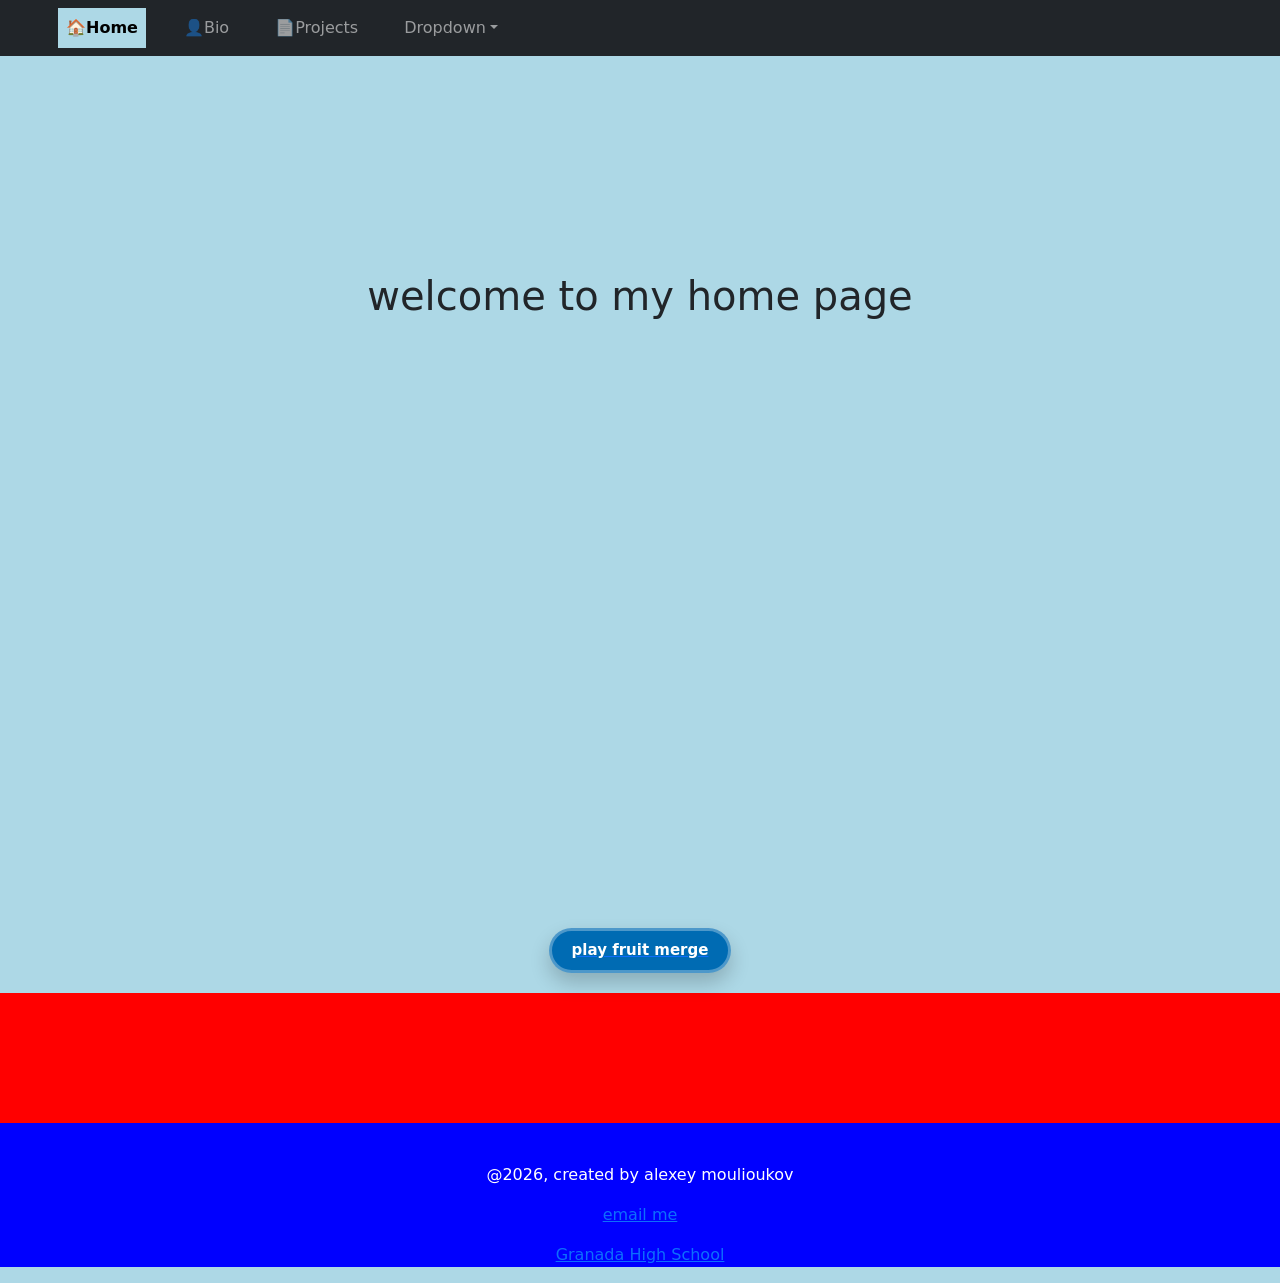
<file: index.html>
<!DOCTYPE html>
<html lang="en">
  <head>
    <title>Home Page</title>
   <link rel="icon" type="image/x-icon" href="https://upload.wikimedia.org/wikipedia/commons/thumb/4/48/Almost_black_square_020305.svg/960px-Almost_black_square_020305.svg.png">
  <meta charset="utf-8">
  <meta name="viewport" content="width=device-width, initial-scale=1">
  <link href="https://cdn.jsdelivr.net/npm/bootstrap@5.3.3/dist/css/bootstrap.min.css" rel="stylesheet">
  <script src="https://cdn.jsdelivr.net/npm/bootstrap@5.3.3/dist/js/bootstrap.bundle.min.js"></script>
    <link rel="stylesheet" href="mystyles.css">
   <script>
     function sayHello(){
       changeColor();
       window.alert('hello there');       
     }
    function getRandomRgbColor() {
      const r = Math.floor(Math.random() * 256);
      const g = Math.floor(Math.random() * 256);
      const b = Math.floor(Math.random() * 256);
      return `rgb(${r}, ${g}, ${b})`;
    }
     function changeColor(){
       let h1 = document.getElementById('myh1');
       h1.style.color = getRandomRgbColor();
     }
   </script>
  </head>
  <body>
    
    <nav class="navbar navbar-expand-sm bg-dark navbar-dark">
  <div class="container-fluid">
    <a class="navbar-brand" href="#"></a>
    <button class="navbar-toggler" type="button" data-bs-toggle="collapse" data-bs-target="#collapsibleNavbar">
      <span class="navbar-toggler-icon"></span>
    </button>
    <div class="collapse navbar-collapse" id="collapsibleNavbar">
      <ul class="navbar-nav">
        <li class="nav-item">
          <a class="nav-link home" href="index.html">🏠<strong>Home</strong></a>
        </li>
        <li class="nav-item">
          <a class="nav-link" href="bio.html">👤Bio</a>
        </li>
        <li class="nav-item">
          <a class="nav-link" href="projects.html">📄Projects</a>
        </li>  
        <li class="nav-item dropdown">
          <a class="nav-link dropdown-toggle" href="#" role="button" data-bs-toggle="dropdown">Dropdown</a>
          <ul class="dropdown-menu">
            <li><a class="dropdown-item" href="#">Link</a></li>
            <li><a class="dropdown-item" href="#">Another link</a></li>
            <li><a class="dropdown-item" href="#">A third link</a></li>
          </ul>
        </li>
      </ul>
    </div>
  </div>
</nav>

    
    

    <div class="parallax"><br><br><br><br><br><br><br><br><br><h1 id="myh1" onclick='sayHello()'>welcome to my home page</h1><br><br><br>
    <br><br><br><br><br><br><br><br><br><br><br><br><br><br><br><br><br><br><br><br><br><br></div>
    
    
    <div  class="centerButton">
    
        <a href="https://www.culinaryschools.org/kids-games/fruit-merge/" title="click it">
            <button class="button" type="button">
                play fruit merge
            </button>
        </a>
    
    
    </div>
     
     
     
     
       
    
    
    
   
    
        <div class="container-fluid">
            <div class="row">
                <div class="col-sm gridColor1"></div>
                <div class="col-sm gridColor2"></div>
                <div class="col-sm gridColor1"></div>
            </div>
        </div>    
    
        <main>
            
            </div>
                
        </main>
        
        <div class="colorchanger"> </div>
        
    
    

    
        
    <footer>
        <p>@2026, created by alexey moulioukov</p>
        <p><a href="mailto:alexey.mou@gmail.com" title="click to email me">email me</a></p>
        <p><a href="https://granadahigh.livermoreschools.org/" title="visit my high school's homepage">Granada High School</a></p>
        
    </footer>
    
  </body>
  
</html>
</file>
<file: mystyles.css>
h1:hover{
    color:white;
}

.projects {
    background-color: lightBlue;
    color: black;
}
.bio {
    background-color: lightBlue;
    color: black;
}
.home {
    background-color: lightBlue;
    color: black;
}
.mynav {
    background-color:#444444;
}
.mainarea{
    text-align:center;
}
.scrollLinks{
    margin-bottom:20px;
    text-align:center;
}
.scrollLinks a{
    margin:20px;
    text-decoration:none;
    color:white;
    background-color:#020305;
    
}
.bio1 {
    min-height:200px;
    float:left;
    width:80%;
    text-align:center;
}
.bio2 {
    min-height:200px;
    float:right;
    width:80%;
    text-align:center;
}
.mynav a:hover{
    background-color:yellow;
}
.mainsection {
    text-align:center;
}
button {
    text-align:center;
}
.centerButton{
    text-align:center;
    justify-content: center;
    display: flex;
   
}













/*css controls styling(color, location, spacing, size, etc.)*/

/*first you put an html element with { and then a } */
/*then iside the curly brace you do style:detail; */






nav {
    background-color:lightblue;

    position:relative;
    
}
h5{
    color:white;
}
h6{
    color:green;
}




nav li{
    display: inline-block;
    margin-left:30px;
}
nav a{
    text-decoration: none;
    color:white;
    display:inline-block;
}

footer {
    background-color:blue;
    color:white;
    min-height:140px;
    padding-top:40px;
    width:100%;
    bottom:0;
}
nav a:hover{
    color:black;
    background-color:white;
    font-weight:bold;
}

/* Mobile-first: Applies to screens 768px wide or larger */
@media screen and (width >= 768px) {
  body {
    background-color: lightblue;
  }
}

/* Screen width range: Applies strictly between 400px and 1000px */
@media screen and (400px <= width <= 1000px) {
  .sidebar {
    display: block;
  }
}

.button {
  position: relative;
  transition: all 0.3s ease-in-out;
  box-shadow: 0px 10px 20px rgba(0, 0, 0, 0.2);
  padding-block: 0.5rem;
  padding-inline: 1.25rem;
  background-color: rgb(0 107 179);
  border-radius: 9999px;
  display: flex;
  align-items: center;
  justify-content: center;
  color: #ffff;
  gap: 10px;
  font-weight: bold;
  border: 3px solid #ffffff4d;
  outline: none;
  overflow: hidden;
  font-size: 15px;
  cursor: pointer;
}

.icon {
  width: 24px;
  height: 24px;
  transition: all 0.3s ease-in-out;
}

.button:hover {
  transform: scale(1.05);
  border-color: #fff9;
}

.button:hover .icon {
  transform: translate(4px);
}

.button:hover::before {
  animation: shine 1.5s ease-out infinite;
}

.button::before {
  content: "";
  position: absolute;
  width: 100px;
  height: 100%;
  background-image: linear-gradient(
    120deg,
    rgba(255, 255, 255, 0) 30%,
    rgba(255, 255, 255, 0.8),
    rgba(255, 255, 255, 0) 70%
  );
  top: 0;
  left: -100px;
  opacity: 0.6;
}

@keyframes shine {
  0% {
    left: -100px;
  }

  60% {
    left: 100%;
  }

  to {
    left: 100%;
  }
}




















































.top-text{
    color:orange;
}
.bottom-text{
    color:black;
}

.parallax {
  position: relative;
  isolation: isolate;
  min-height: 85svh;
  display: grid;
  place-items: center;
  clip-path: inset(0);
  background: none; /* important: no background on the div itself */
}

.parallax::before {
  content: "";
  position: fixed;
  top: 0;
  left: 0;
  width: 100%;
  height: 100svh;
  z-index: -1;
  background-image: url("https://images.unsplash.com/photo-1647962431451-d0fdaf1cf21c?fm=jpg&q=85&w=1200&h=2000&auto=format&fit=crop");
  background-size: cover;
  background-position: center;
  background-repeat: no-repeat; /* stops tiling / repeating */
}

@media (min-width: 769px) {
  .parallax::before {
    background-image: url("https://images.unsplash.com/photo-1647962431451-d0fdaf1cf21c?fm=jpg&q=85&w=2400&auto=format&fit=crop");
  }
}

/* The animation code */
@keyframes myAnimation {
  from {background-color: red;
      color:yellow;
  }
  to {background-color: yellow;
      color:yellow;
  }
}

/* The element to apply the animation to */
.colorchanger {
  width: 100%;
  height: 130px;
  background-color: red;
  animation-name: myAnimation;
  animation-duration: 4s;
  animation-iteration-count:infinite;
  animation-direction:alternate;
  text-align:center;
}
.gridColor1{
    background-color:#020305;
    text-align:center;
    margin:10px;
}
.gridColor2{
    background-color: #020305;
    text-align:center;
    margin:10px;
}
h1 {
    text-align:center;
}
p {
    text-align:center;
}
bg-light {
    background-color:orange;
}
.mynav a:hover{
    background-color:orange;
}
</file>
